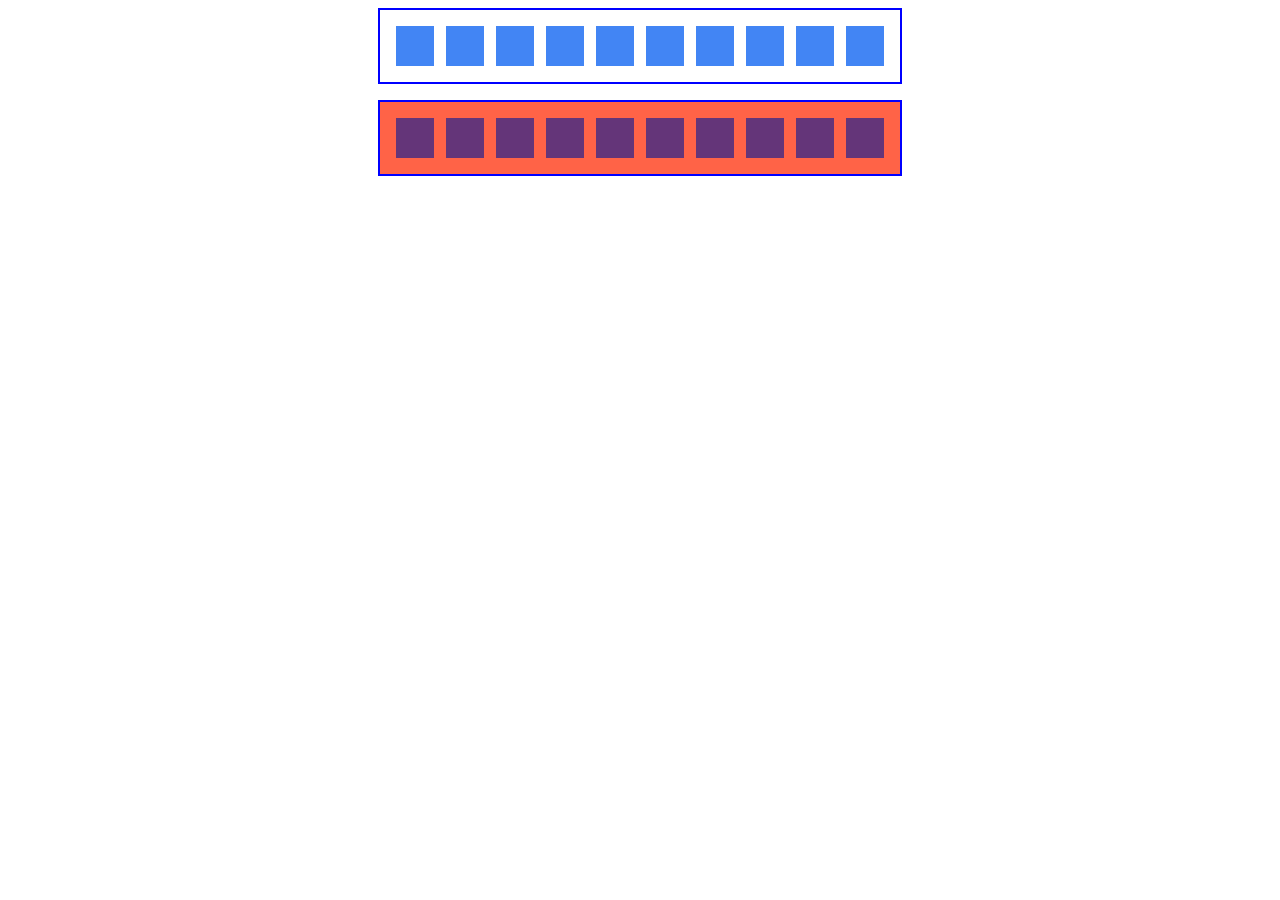
<file: 20boxes/index.html>
<!DOCTYPE html>
<html lang="en">
<head>
    <meta charset="UTF-8">
    <meta name="viewport" content="width=device-width, initial-scale=1.0">
    <title>20 boxes</title>
    <link rel="stylesheet" href="style.css">
</head>
<body>
    <div class="keret">
            <div class="square"></div>
            <div class="square"></div>
            <div class="square"></div>
            <div class="square"></div>
            <div class="square"></div>
            <div class="square"></div>
            <div class="square"></div>
            <div class="square"></div>
            <div class="square"></div>
            <div class="square"></div>
    </div>
    <p></p>
    <div class="keret ketto">
        <div class="square box"></div>
        <div class="square box"></div>
        <div class="square box"></div>
        <div class="square box"></div>
        <div class="square box"></div>
        <div class="square box"></div>
        <div class="square box"></div>
        <div class="square box"></div>
        <div class="square box"></div>
        <div class="square box"></div>
    </div>
</body>
</html>
</file>
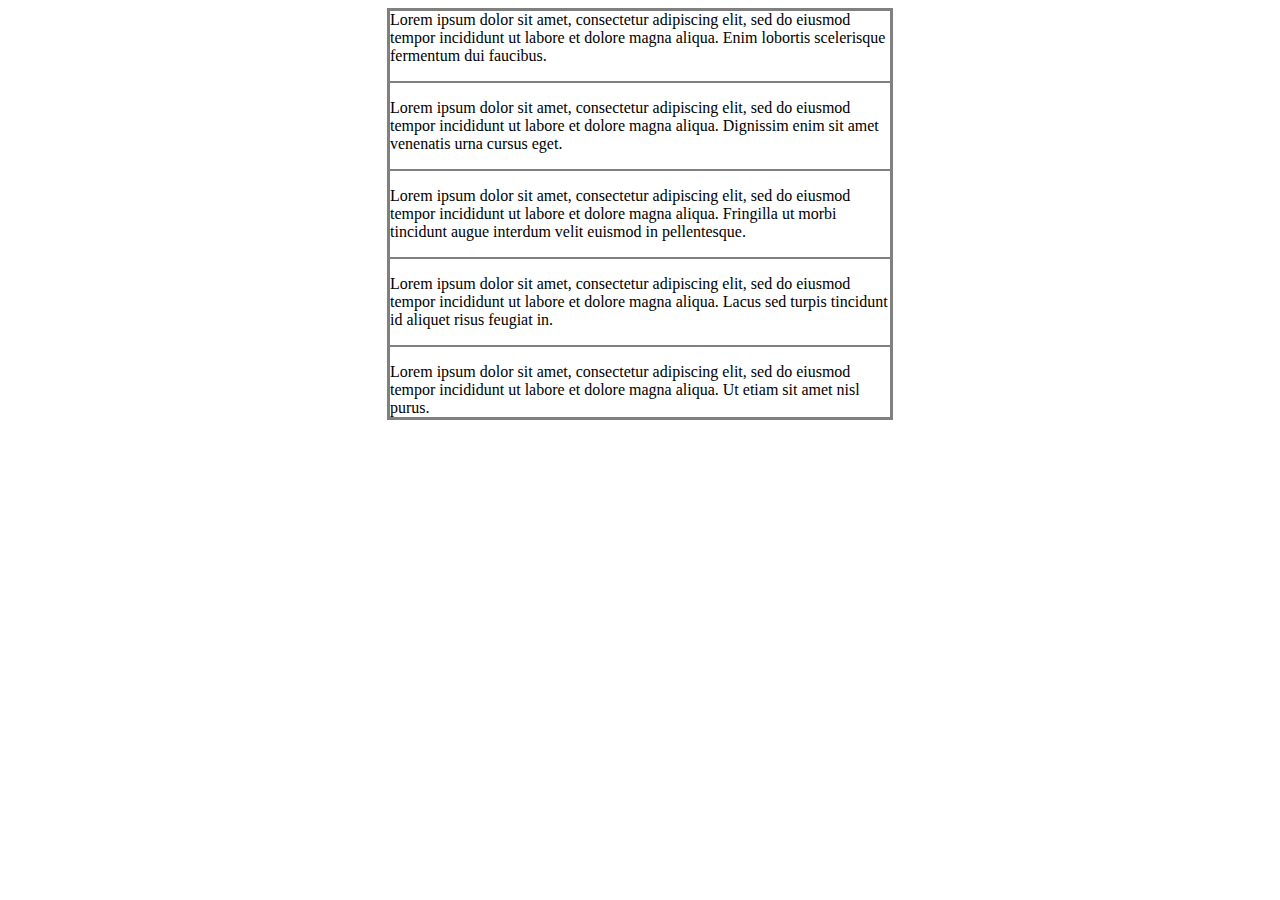
<file: Lorem-ipsum/index.html>
<!DOCTYPE html>
<html lang="en">
<head>
    <meta charset="UTF-8">
    <meta name="viewport" content="width=device-width, initial-scale=1.0">
    <link rel="stylesheet" href="style.css">
    <title>Document</title>
</head>
<body>
    <section class="tablazat">

        <div class="first">
    Lorem ipsum dolor sit amet, consectetur adipiscing elit, sed do eiusmod tempor incididunt ut labore et dolore magna aliqua.
    Enim lobortis scelerisque fermentum dui faucibus.</div>
<p></p>
        <div class="second">
    Lorem ipsum dolor sit amet, consectetur adipiscing elit, sed do eiusmod tempor incididunt ut labore et dolore magna aliqua.
    Dignissim enim sit amet venenatis urna cursus eget.</div>
<p></p>
        <div class="third">
     Lorem ipsum dolor sit amet, consectetur adipiscing elit, sed do eiusmod tempor incididunt ut labore et dolore magna aliqua.
    Fringilla ut morbi tincidunt augue interdum velit euismod in pellentesque.</div>
<p></p>
        <div class="fourth">
     Lorem ipsum dolor sit amet, consectetur adipiscing elit, sed do eiusmod tempor incididunt ut labore et dolore magna aliqua.
    Lacus sed turpis tincidunt id aliquet risus feugiat in.</div>
<p></p>
        <div class="fifth">
     Lorem ipsum dolor sit amet, consectetur adipiscing elit, sed do eiusmod tempor incididunt ut labore et dolore magna aliqua.
    Ut etiam sit amet nisl purus.</div>
    
    </section>

</body>
</html>
</file>
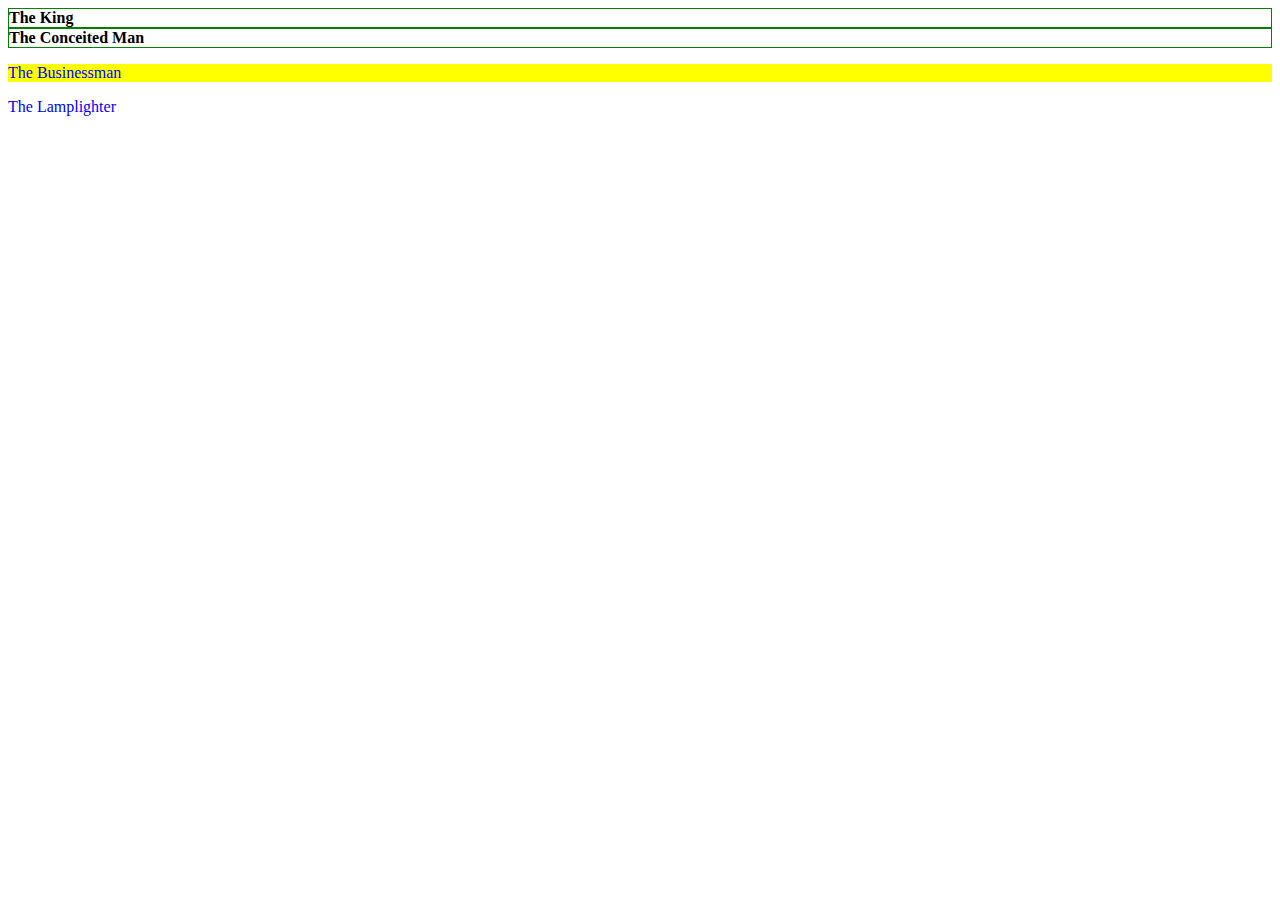
<file: Simplest selectors/index.html>
<!DOCTYPE html>
<html lang="en">
<head>
    <meta charset="UTF-8">
    <meta name="viewport" content="width=device-width, initial-scale=1.0">
    <title>Document</title>
    <link rel="stylesheet" href="style.css">
</head>
<body>
    <div class="container">
        <div id="b325" class="asteroid">The King</div>
        <div class="asteroid b326">The Conceited Man</div>
      </div>
      <p class="asteroid big">The Businessman</p>
      <div class="asteroid b329 big">The Lamplighter</div>
</body>
</html>
</file>
<file: 20boxes/style.css>
.keret{
    border-style: solid;
    border-color: blue;
    border-width: 2px;
    padding: 10px;
    width: 500px;
    display: flex;
    margin: auto;
}
.square{
    width: 40px;
    height: 40px;
    background: #4285f4;
    margin: 6px;
}
.ketto{
    background: #ff6347;
}
.box{
    background: #643579;
}
</file>
<file: Lorem-ipsum/style.css>
.tablazat{
    border-width: 3px;
border-color: gray;
border-style: solid;
width: 500px;
margin: auto;
}
p{
    width: 500px;
    height: 2px;
    background: gray;

}

.first:hover{
    color: blue;
    background: orange;
}
.second:hover{
    color: rgb(204, 16, 157);
    background: green;
}
.third:hover{
    color: #ff0000;
    background:gray;
}
.fourth:hover{
    color: #ff0000;
    background:blue;
}
.fifth:hover{
    color: #ff0000;
    background:purple;
}
</file>
<file: Simplest selectors/style.css>
.container{

}

.asteroid{
  font-weight: bold;
border: green;
border-width: 1px;
border-style: solid;
}

.b326{
  border: green;
  border-width: 1px;
  border-style: solid;
}
.big{
  color: blue;
  border: none;
  font-weight: normal;
  background: yellow;
}
.b329{
  background: none;

}
</file>
